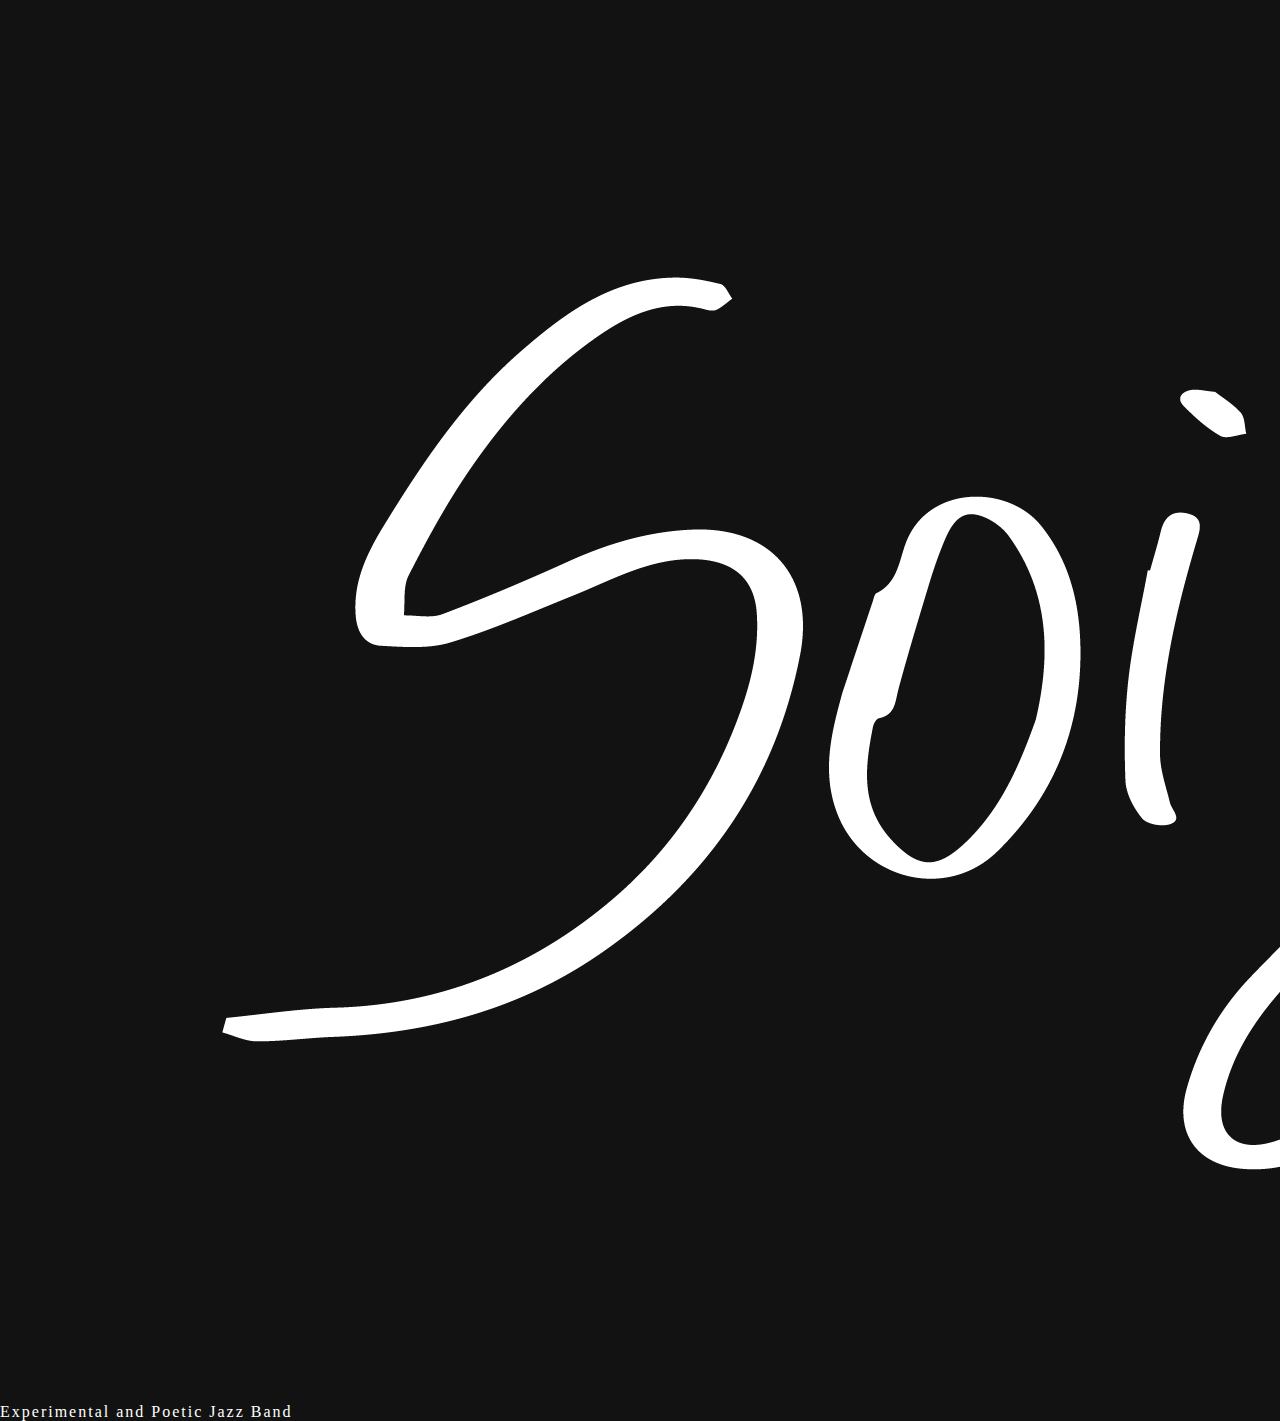
<file: index.html>
<!DOCTYPE html>
<html>
<head>
  <meta http-equiv="X-UA-Compatible" content="IE=edge">
  <meta charset="utf-8">
  <meta name="description" content="">
  <meta name="author" content="ukkary">
  <meta name="viewport" content="width=device-width, initial-scale=1">
  <link rel="stylesheet" href="css/main.css">
  <link rel="shortcut icon" href="">
  <title>soigne web page</title>
</head>

<body>
  <header>
    <!-- <p>TOP</p>
    <p>BIOGRAPHY</p>
    <p>DISCOGRAPHY</p>
    <p>MEDIA</p> -->
  </header>

  <div class="top-wrapper">
    <div class="top-text">
      <img src="img/logo.png" />
      <h2>Experimental and Poetic Jazz Band</h2>
    </div>
  </div>

</body>
</html>
</file>
<file: css/main.css>
body {
  display: block;
  width: 100%;
  height: 100vh;
  margin: 0px;
  background-color: rgb(18, 18, 18);
  font-family: "Trade Gothic W01", "Hiragino Kaku Gothic ProN";
  color: white;
}

/* fonts */
.wf-hannari {
  font-family: "Hannari", serif;
}

h1 {
  font-family: "Trade Gothic W01", "Hiragino Kaku Gothic ProN";
  letter-spacing: 10px;
  font-size: 28px;
  font-weight: 100;
  color: white;
}

h2 {
  font-family: "Trade Gothic W01", "Hiragino Kaku Gothic ProN";
  letter-spacing: 2px;
  font-size: 16px;
  font-weight: 100;
  color: white;
}

h3 {
  font-family: "Trade Gothic W01", "Hiragino Kaku Gothic ProN";
  letter-spacing: 4px;
  font-size: 12px;
  font-weight: 100;
  color: white;
}

p {
  font-family: "Trade Gothic W01", "Hiragino Kaku Gothic ProN";
  color: white;
}

span {
  font-family: 'Hannari';
  font-size: 14px;
  letter-spacing: 1px;
}

/* basic */
header {
  position: relative;
  display: flex;
  align-items: center;
  justify-content: center;
  height: 60px;
  width: 100%;
  
}

header img {
  margin-left: 6px;
  margin-right: 6px;
  width: 24px;
  height: 24px;
}

header-menu {
  width: 100%;
  color: white;
}

header a {
  font-weight: 100;
  font-size: 16px;
  letter-spacing: 2px;
  margin-left: 20px;
  cursor: pointer;
  color: rgba(255, 255, 255, 0.6);
  text-decoration: none;
}

header a:hover {
  color: rgb(255, 255, 255);
  transition-delay: 50ms;
}

header .header-selected {
  color: rgb(255, 255, 255);
}

article {
  width: 100%;
  position: relative;
  margin-bottom: 100px;
}

.top-footer {
  position: fixed;
  right: 10px;
  bottom: 10px;
  font-family: 'Hannari';
  font-size: 12px;
  letter-spacing: 2px;
  color: rgba(255, 255, 255, 0.6);
}

footer {
  position: relative;
  font-family: 'Hannari';
  display: flex;
  justify-content: flex-end;
  font-size: 12px;
  letter-spacing: 2px;
  color: rgba(255, 255, 255, 0.6);
}

.flex-1 { flex: 1}
.flex-2 { flex: 2}
.flex-3 { flex: 3}

/* components */
/* @media screen and (max-width:768px) {
  .top {
    height: 80%;
    display: flex;
    align-items: center;
    justify-content: center;
    flex-direction: column;
  }

  .top-logo {
    width: 300px;
  }

  .bio-img {
    width: 300px;
  }
} */

/*@media screen and (min-width:768px) and ( max-width:1024px) { */
/* @media screen and (min-width:768px) { */
  .one-shot {
    height: 80%;
    display: flex;
    align-items: center;
    justify-content: center;
    flex-direction: column;
  }

  .top-logo {
    width: 512px;
  }

  .bio {
    display: flex;
    align-items: center;
    flex-direction: column;
  }

  .bio-flex {
    display: flex;
    padding-right: 100px;
    padding-left: 100px;
  }

  .bio-description {
    display: flex;
    justify-content: center;
    flex-direction: column;
  }

  .bio-member {
    display: flex;
    align-items: center;
    justify-content: center;
    flex-direction: column;
  }

  .bio-img {
    margin-top: 60px;
    width: 100%;
    margin-bottom: 60px;
  }

  .videos-wrapper {
    display: flex;
    flex-wrap: wrap;
    flex-direction: row;
  }

  .videos-item {
    width: 100%;
    display: flex;
    margin-right: 20px;
  }

  .music {
    display: flex;
    justify-content: center;
    flex-direction: column;
  }

  .music h1 {
    text-align: center;
  }

  .music-wrapper {
    display: flex;
    justify-content: center;
    flex-wrap: wrap;
    flex-direction: row;
    margin-left: 20px;
    margin-right: 20px;
    margin-bottom: 60px;
  }

  .music-wrapper h2{
    text-align: center;
  }

  .music-wrapper h3{
    text-align: center;
  }

  .music-disc {
    margin-left: 20px; 
    margin-bottom: 50px;
  }

  .music-disc-img {
    width: 200px;
    height: 200px;
  }

  .music-embed {
    display: flex;
    justify-content: center;
    margin-bottom: 100px;
  }

  .connection {
    height: 80%;
    display: flex;
    align-items: center;
    justify-content: center;
    flex-direction: column;
  }

  .connection a {
    color: white;
    text-decoration: none;
  }

  .connection a:hover{
    color: white;
    text-decoration: underline;
  }
/* } */
</file>
